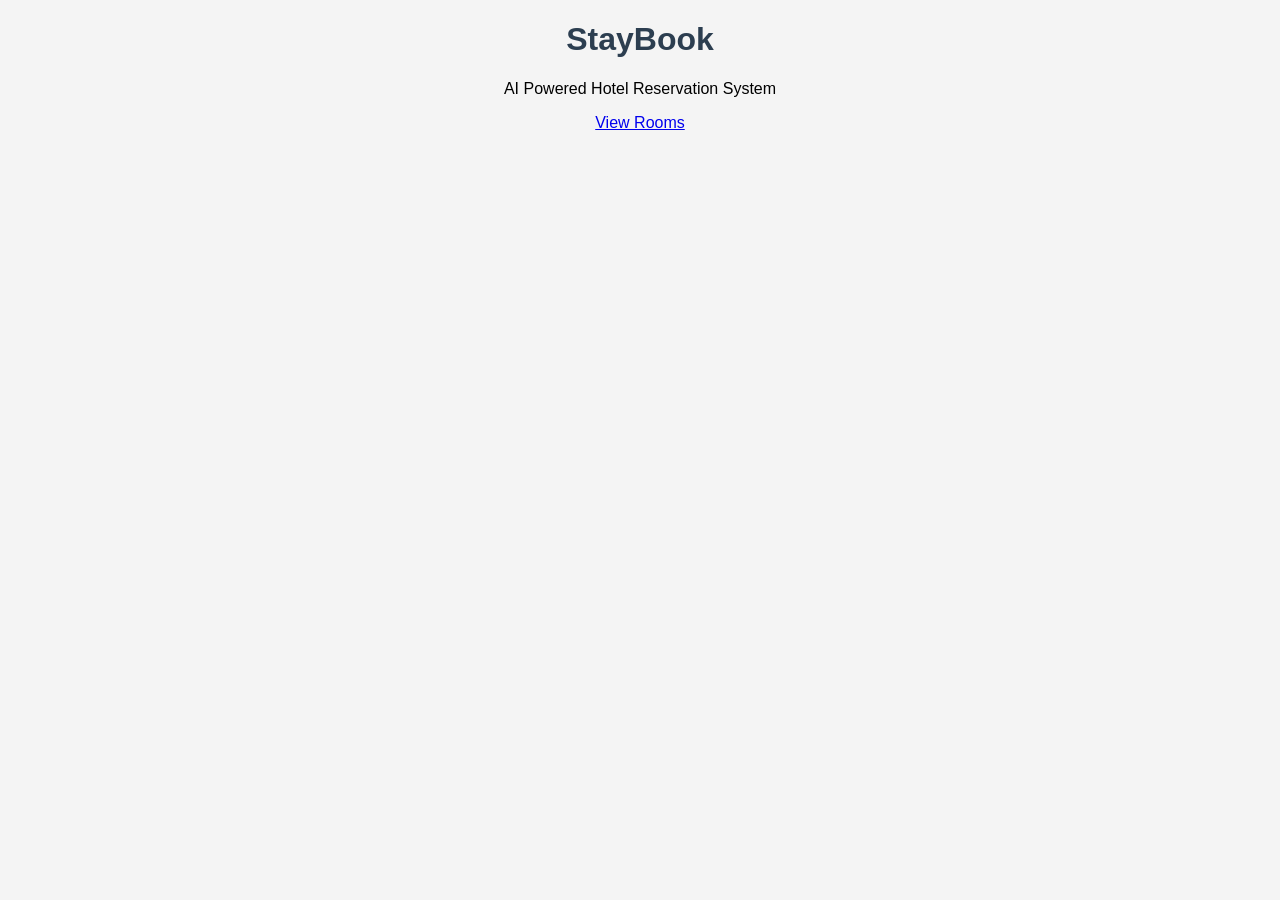
<file: index.html>
<!DOCTYPE html>
<html>
<head>
<title>StayBook</title>
<link rel="stylesheet" href="style.css">
</head>

<body>

<h1>StayBook</h1>
<p>AI Powered Hotel Reservation System</p>

<a href="rooms.html">View Rooms</a>

</body>
</html>
</file>
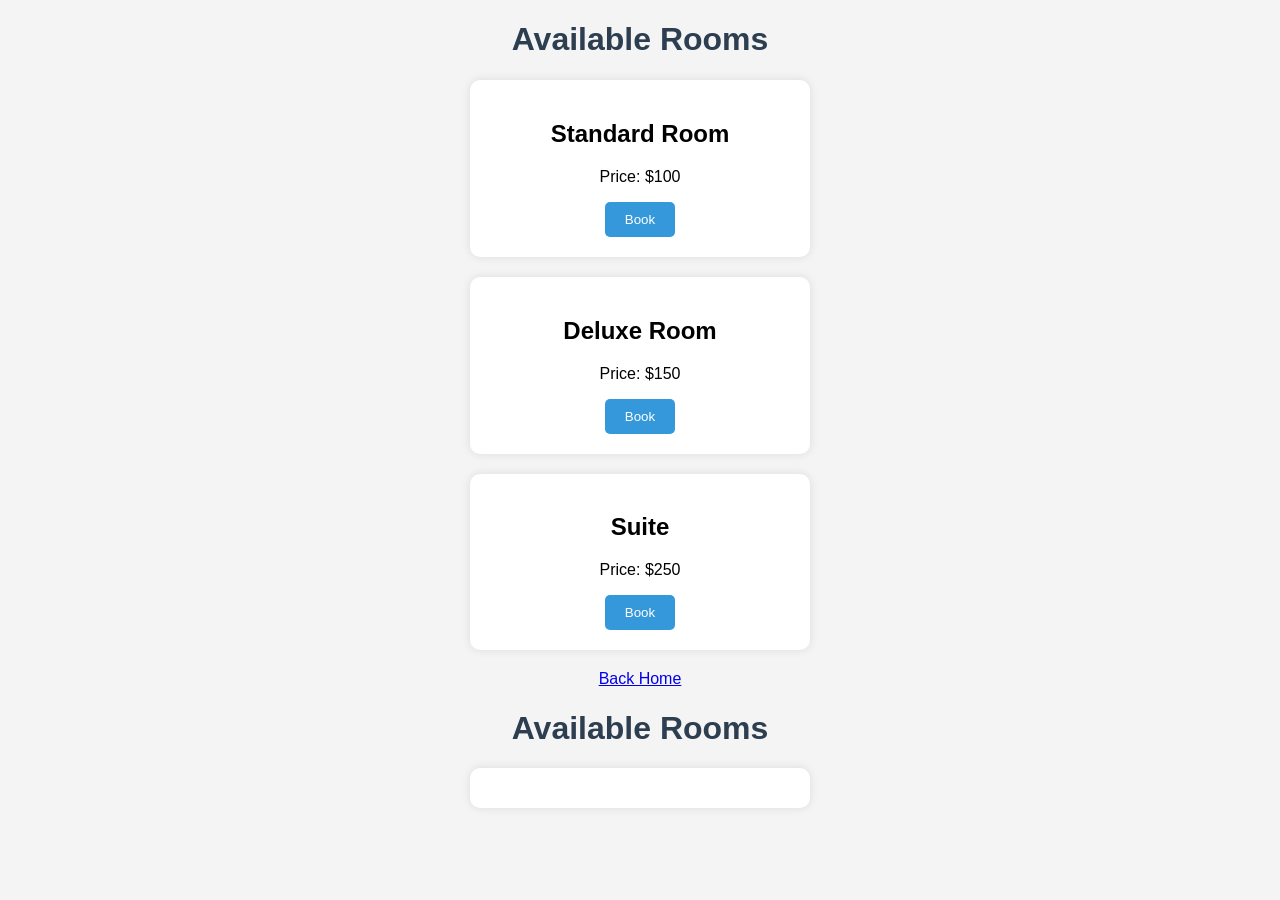
<file: rooms.html>
<!DOCTYPE html>
<html>
<head>
<title>Rooms - StayBook</title>
<link rel="stylesheet" href="style.css">
</head>

<body>

<h1>Available Rooms</h1>

<div>
<h2>Standard Room</h2>
<p>Price: $100</p>
<button>Book</button>
</div>

<div>
<h2>Deluxe Room</h2>
<p>Price: $150</p>
<button>Book</button>
</div>

<div>
<h2>Suite</h2>
<p>Price: $250</p>
<button>Book</button>
</div>

<a href="index.html">Back Home</a>

  <h1>Available Rooms</h1>

<div id="rooms"></div>

<script>
fetch("http://127.0.0.1:8000/rooms")
.then(response => response.json())
.then(data => {

    const container = document.getElementById("rooms");

    data.forEach(room => {

        const div = document.createElement("div");

        div.innerHTML = `
            <h3>${room.name}</h3>
            <p>Price: $${room.price}</p>
        `;

        container.appendChild(div);
    });

});
</script>

</body>
</html>
</file>
<file: style.css>
body{
font-family: Arial;
background-color:#f4f4f4;
text-align:center;
}

h1{
color:#2c3e50;
}

div{
background:white;
margin:20px auto;
padding:20px;
width:300px;
border-radius:10px;
box-shadow:0px 0px 10px rgba(0,0,0,0.1);
}

button{
background:#3498db;
color:white;
border:none;
padding:10px 20px;
border-radius:5px;
cursor:pointer;
}

button:hover{
background:#2980b9;
}
</file>
